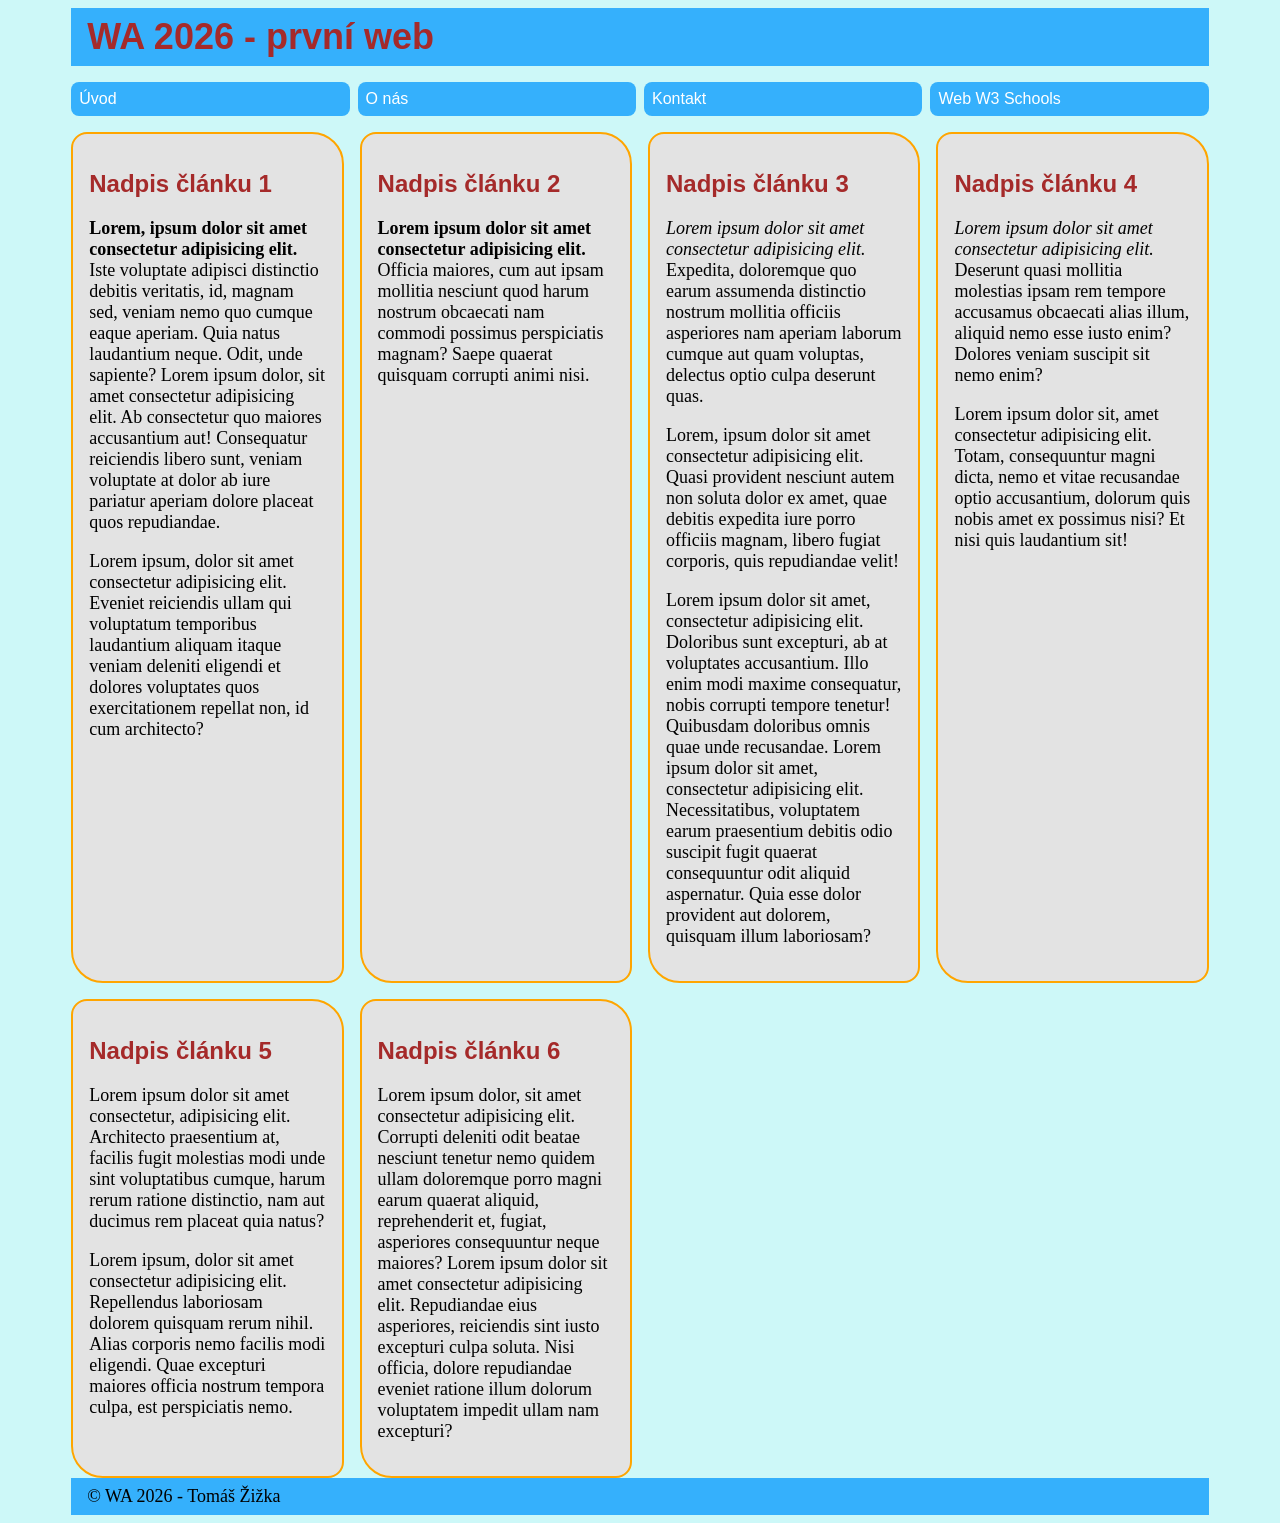
<file: SkupinaB/01-zakladni-web/index.html>
<!DOCTYPE html>
<html lang="cs">
<head>
    <meta charset="UTF-8">
    <meta name="viewport" content="width=device-width, initial-scale=1.0">
    <link rel="stylesheet" href="styles/style.css">
    <title>WA 2026 - Žižka Tomáš</title>
</head>
<body>
    <div class="page-wrapper">
        <header>
            <h1>WA 2026 - první web</h1>
        </header>
        <nav>
            <ul>
                <li><a href="index.html">Úvod</a></li>        
                <li><a href="#">O nás</a></li>        
                <li><a href="#">Kontakt</a></li>        
                <li><a href="https://www.w3schools.com/">Web W3 Schools</a></li>        
            </ul>
        </nav>
        <main>
            <section class="grid-container">
                <article class="card">
                    <h2>Nadpis článku 1</h2>
                    <p><b>Lorem, ipsum dolor sit amet consectetur adipisicing elit.</b> Iste voluptate adipisci distinctio debitis veritatis, id, magnam sed, veniam nemo quo cumque eaque aperiam. Quia natus laudantium neque. Odit, unde sapiente? Lorem ipsum dolor, sit amet consectetur adipisicing elit. Ab consectetur quo maiores accusantium aut! Consequatur reiciendis libero sunt, veniam voluptate at dolor ab iure pariatur aperiam dolore placeat quos repudiandae.</p>
                    <p>Lorem ipsum, dolor sit amet consectetur adipisicing elit. Eveniet reiciendis ullam qui voluptatum temporibus laudantium aliquam itaque veniam deleniti eligendi et dolores voluptates quos exercitationem repellat non, id cum architecto?</p>
                </article>
                <article class="card">
                    <h2>Nadpis článku 2</h2>
                    <p><strong>Lorem ipsum dolor sit amet consectetur adipisicing elit.</strong> Officia maiores, cum aut ipsam mollitia nesciunt quod harum nostrum obcaecati nam commodi possimus perspiciatis magnam? Saepe quaerat quisquam corrupti animi nisi.</p>
                </article>
                <article class="card">
                    <h2>Nadpis článku 3</h2>
                    <p><i>Lorem ipsum dolor sit amet consectetur adipisicing elit.</i> Expedita, doloremque quo earum assumenda distinctio nostrum mollitia officiis asperiores nam aperiam laborum cumque aut quam voluptas, delectus optio culpa deserunt quas.</p>
                    <p>Lorem, ipsum dolor sit amet consectetur adipisicing elit. Quasi provident nesciunt autem non soluta dolor ex amet, quae debitis expedita iure porro officiis magnam, libero fugiat corporis, quis repudiandae velit!</p>
                    <p>Lorem ipsum dolor sit amet, consectetur adipisicing elit. Doloribus sunt excepturi, ab at voluptates accusantium. Illo enim modi maxime consequatur, nobis corrupti tempore tenetur! Quibusdam doloribus omnis quae unde recusandae. Lorem ipsum dolor sit amet, consectetur adipisicing elit. Necessitatibus, voluptatem earum praesentium debitis odio suscipit fugit quaerat consequuntur odit aliquid aspernatur. Quia esse dolor provident aut dolorem, quisquam illum laboriosam?</p>
                </article>
                <article class="card">
                    <h2>Nadpis článku 4</h2>
                    <p><em>Lorem ipsum dolor sit amet consectetur adipisicing elit.</em> Deserunt quasi mollitia molestias ipsam rem tempore accusamus obcaecati alias illum, aliquid nemo esse iusto enim? Dolores veniam suscipit sit nemo enim?</p>
                    <p>Lorem ipsum dolor sit, amet consectetur adipisicing elit. Totam, consequuntur magni dicta, nemo et vitae recusandae optio accusantium, dolorum quis nobis amet ex possimus nisi? Et nisi quis laudantium sit!</p>
                </article>
                <article class="card">
                    <h2>Nadpis článku 5</h2>
                    <p>Lorem ipsum dolor sit amet consectetur, adipisicing elit. Architecto praesentium at, facilis fugit molestias modi unde sint voluptatibus cumque, harum rerum ratione distinctio, nam aut ducimus rem placeat quia natus?</p>
                    <p>Lorem ipsum, dolor sit amet consectetur adipisicing elit. Repellendus laboriosam dolorem quisquam rerum nihil. Alias corporis nemo facilis modi eligendi. Quae excepturi maiores officia nostrum tempora culpa, est perspiciatis nemo.</p>
                </article>
                <article class="card">
                    <h2>Nadpis článku 6</h2>
                    <p>Lorem ipsum dolor, sit amet consectetur adipisicing elit. Corrupti deleniti odit beatae nesciunt tenetur nemo quidem ullam doloremque porro magni earum quaerat aliquid, reprehenderit et, fugiat, asperiores consequuntur neque maiores? Lorem ipsum dolor sit amet consectetur adipisicing elit. Repudiandae eius asperiores, reiciendis sint iusto excepturi culpa soluta. Nisi officia, dolore repudiandae eveniet ratione illum dolorum voluptatem impedit ullam nam excepturi?</p>
                </article>
            </section>
            
        </main>




        <footer>
            <p>&copy; WA&nbsp;2026 - Tomáš Žižka</p>
        </footer>

    </div>
</body>
</html>
</file>
<file: SkupinaB/01-zakladni-web/styles/style.css>
/* 

Základní syntaxe CSS

selector {
    vlastnost-1: hodnota;
    vlastnost-2: hodnota;
    vlastnost-3: hodnota;
    vlastnost-4: hodnota;
    ...
    vlastnost-n: hodnota;
}

*/


body {
    background-color: #cdf8f8;
    font-family: Arial, Helvetica, sans-serif;
}


h1 {
    font-size: 36px;
    margin: unset;
}

h1, h2 {
    color: brown;
}

header, footer {
    background-color: #35B0FC;
    
    /* 1rem je většinou 16px */
    /* padding: 1rem; */
    padding: 0.5rem 1rem;
    /* padding: 0.5rem 1rem 1.5rem 2rem; */
}

footer p {
    margin: unset;
}

nav ul {
    display: flex;
    list-style-type: none;
    gap: 0.5rem;
    padding: 0;
    flex-wrap: wrap;
}

nav li {
    /* flex-grow: 1; */
    /* flex-shrink: 1; */
    /* flex-basis: 100px; */

    /* to samé jako předchozí 3 vlastnosti */
    flex: 1 1 100px;

}





nav a {
   display: block;
   background-color: #35B0FC;
   color: white;
   text-decoration: none;
   padding: 0.5rem;
   border-radius: 8px;
   white-space: nowrap; 
}

p {
    /* rodina písma */
    font-family: 'Times New Roman', Times, serif;
   
   /* velikost textu */
   font-size: 18px;
}

/* pomocí tečky se odkazujeme na třídy */
.page-wrapper {
    width: 90%;

    /* zarovnání na střed */
    margin: 0 auto;
}


.grid-container {
    display: grid;
    gap: 1rem;
    /* grid-template-columns: auto auto auto; */
    /* grid-template-columns: 2fr 4fr 3fr ; */
    grid-template-columns: repeat(auto-fit, minmax(260px, 1fr));
}


.card {
    background-color: #e3e3e3;
    padding: 1rem;
    /* margin: 0.5rem; */
    border-radius: 16px 32px;
    border: 2px solid orange;
}
</file>
